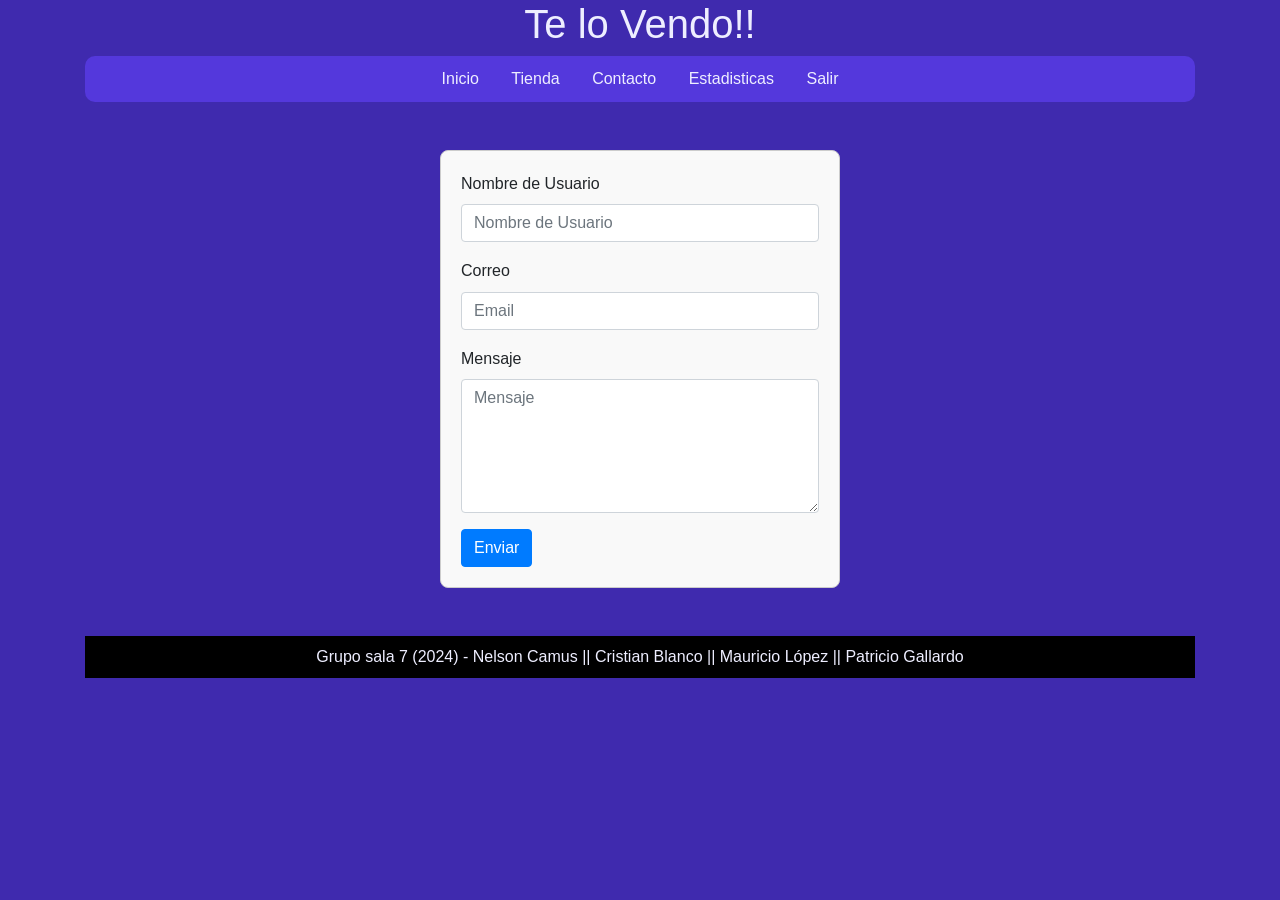
<file: final-modulo2/contacto.html>
<!DOCTYPE html>
<html lang="es">
<head>
    <meta charset="UTF-8">
    <meta name="viewport" content="width=device-width, initial-scale=1.0">
    <title>Contacto</title>
    <link rel="stylesheet" href="https://stackpath.bootstrapcdn.com/bootstrap/4.5.2/css/bootstrap.min.css">
    <link rel="stylesheet" href="assets/css/styles.css">
</head>
<body class="container">
    <header>
        <h1>Te lo Vendo!!</h1>
    </header>
    <nav class="menu text-center mb-3">
        <a href="index.html" class="mr-2">Inicio</a>
        <a href="tienda.html" class="mr-2">Tienda</a>
        <a href="contacto.html" class="mr-2">Contacto</a>
        <a href="estadistica.html" class="mr-2">Estadisticas</a>
        <a href="https://www.google.com">Salir</a>
    </nav>
    <main>
        <div id="formu" class="mt-5">
            <form action="#" id="contactForm">
                <div class="form-group">
                    <label for="user">Nombre de Usuario</label>
                    <input type="text" class="form-control" id="user" placeholder="Nombre de Usuario">
                </div>
                <div class="form-group">
                    <label for="email">Correo</label>
                    <input type="email" class="form-control" id="email" placeholder="Email">
                </div>
                <div class="form-group">
                    <label for="text">Mensaje</label>
                    <textarea class="form-control" id="text" rows="5" placeholder="Mensaje"></textarea>
                </div>
                <button type="submit" class="btn btn-primary">Enviar</button>
            </form>
        </div>
    </main>
    <footer class="text-center mt-5">
        <p>Grupo sala 7 (2024) - Nelson Camus || Cristian Blanco || Mauricio López || Patricio Gallardo </p>
    </footer>
    <script src="assets/scripts/funciones.js"></script>
</body>
</html>
</file>
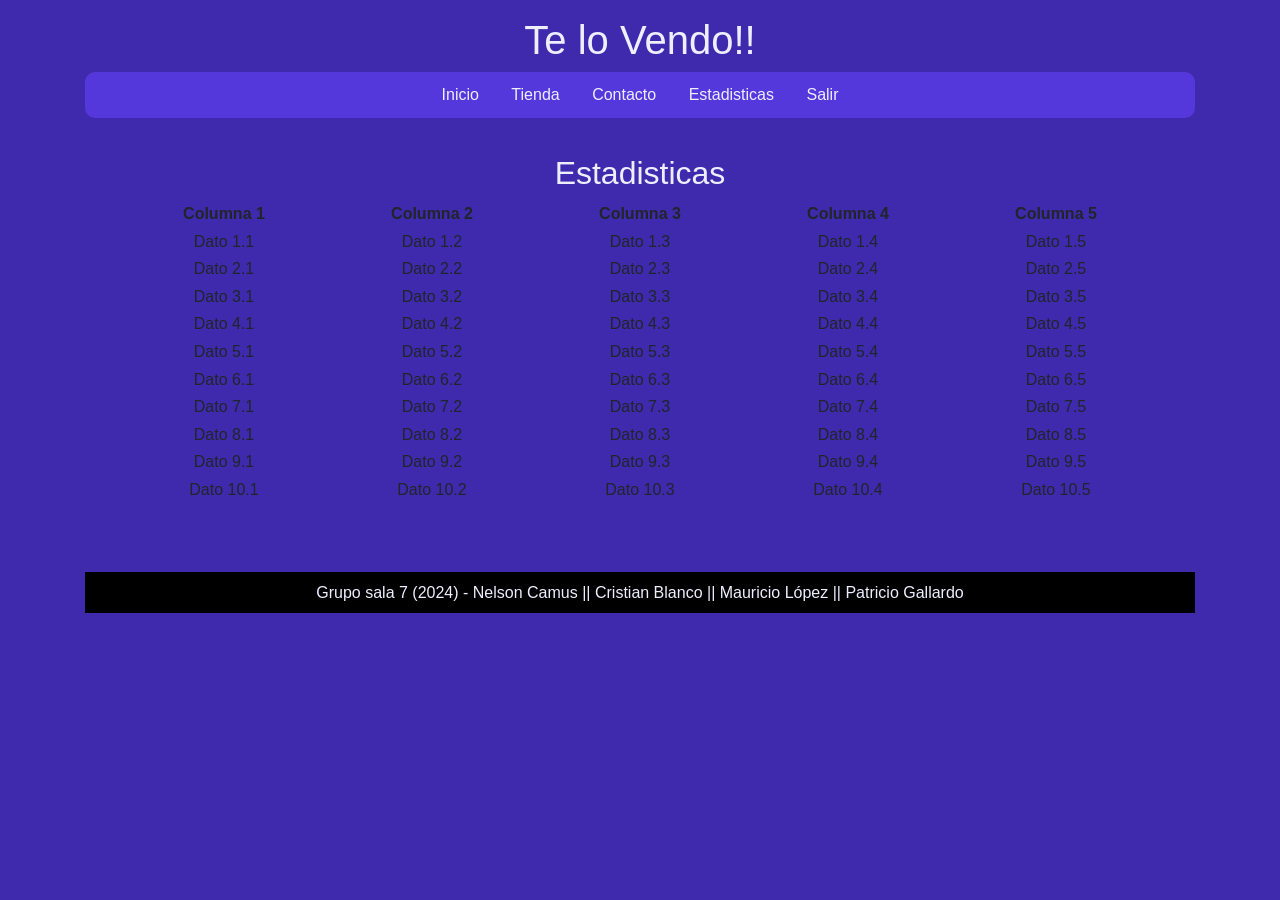
<file: final-modulo2/estadistica.html>
<!DOCTYPE html>
<html lang="en">
<head>
    <meta charset="UTF-8">
    <meta name="viewport" content="width=device-width, initial-scale=1.0">
    <title>Estadisticas</title>
    <link rel="stylesheet" href="https://stackpath.bootstrapcdn.com/bootstrap/4.5.0/css/bootstrap.min.css">
    <link rel="stylesheet" type="text/css" href="https://cdn.datatables.net/1.10.21/css/jquery.dataTables.css">

    <link rel="stylesheet" href="assets/css/styles.css">
</head>
<body class="container">
    <header>
        <h1 class="text-center mt-3">Te lo Vendo!!</h1>
      
    </header>
    <nav class="menu text-center mb-3">
        <a href="index.html" class="mr-2">Inicio</a>
        <a href="tienda.html" class="mr-2">Tienda</a>
        <a href="contacto.html" class="mr-2">Contacto</a>
        <a href="estadistica.html" class="mr-2">Estadisticas</a>
        <a href="https://www.google.com">Salir</a>
    </nav>

    <main>
        <section>
            <div class="container">
                <h2 class="text-center">Estadisticas</h2>
                <table id="example" class="display" style="width:100%">
                    <thead>
                        <tr>
                            <th>Columna 1</th>
                            <th>Columna 2</th>
                            <th>Columna 3</th>
                            <th>Columna 4</th>
                            <th>Columna 5</th>
                        </tr>
                    </thead>
                    <tbody>
                        <tr>
                            <td>Dato 1.1</td>
                            <td>Dato 1.2</td>
                            <td>Dato 1.3</td>
                            <td>Dato 1.4</td>
                            <td>Dato 1.5</td>
                        </tr>
                        <tr>
                            <td>Dato 2.1</td>
                            <td>Dato 2.2</td>
                            <td>Dato 2.3</td>
                            <td>Dato 2.4</td>
                            <td>Dato 2.5</td>
                        </tr>
                        <tr>
                            <td>Dato 3.1</td>
                            <td>Dato 3.2</td>
                            <td>Dato 3.3</td>
                            <td>Dato 3.4</td>
                            <td>Dato 3.5</td>
                        </tr>
                        <tr>
                            <td>Dato 4.1</td>
                            <td>Dato 4.2</td>
                            <td>Dato 4.3</td>
                            <td>Dato 4.4</td>
                            <td>Dato 4.5</td>
                        </tr>
                        <tr>
                            <td>Dato 5.1</td>
                            <td>Dato 5.2</td>
                            <td>Dato 5.3</td>
                            <td>Dato 5.4</td>
                            <td>Dato 5.5</td>
                        </tr>
                        <tr>
                            <td>Dato 6.1</td>
                            <td>Dato 6.2</td>
                            <td>Dato 6.3</td>
                            <td>Dato 6.4</td>
                            <td>Dato 6.5</td>
                        </tr>
                        <tr>
                            <td>Dato 7.1</td>
                            <td>Dato 7.2</td>
                            <td>Dato 7.3</td>
                            <td>Dato 7.4</td>
                            <td>Dato 7.5</td>
                        </tr>
                        <tr>
                            <td>Dato 8.1</td>
                            <td>Dato 8.2</td>
                            <td>Dato 8.3</td>
                            <td>Dato 8.4</td>
                            <td>Dato 8.5</td>
                        </tr>
                        <tr>
                            <td>Dato 9.1</td>
                            <td>Dato 9.2</td>
                            <td>Dato 9.3</td>
                            <td>Dato 9.4</td>
                            <td>Dato 9.5</td>
                        </tr>
                        <tr>
                            <td>Dato 10.1</td>
                            <td>Dato 10.2</td>
                            <td>Dato 10.3</td>
                            <td>Dato 10.4</td>
                            <td>Dato 10.5</td>
                        </tr>
                    </tbody>
                </table>
            </div>
        </section>
    </main>
    <footer class="text-center mt-5">
        <p>Grupo sala 7 (2024) - Nelson Camus || Cristian Blanco || Mauricio López || Patricio Gallardo </p>
    </footer>
    <!-- jQuery -->
<script src="https://code.jquery.com/jquery-3.5.1.min.js"></script>
<!-- DataTables JS -->
<script type="text/javascript" charset="utf8" src="https://cdn.datatables.net/1.10.21/js/jquery.dataTables.js"></script>
<script>
    $(document).ready(function() {
        $('#example').DataTable();
    });
</script>
</body>
</html>
</file>
<file: final-modulo2/assets/css/styles.css>
body {
    background-color: #3F2AAE;
    font-family: Arial, sans-serif;
    line-height: 1.6;
    margin: 0;
    padding: 0;
}

h1, .menu a, h2, p {
    color: #EEEEFF;
}

h1, h2, h3, section div {
    text-align: center;
}

.menu {
    background-color: #5438DC;
    padding: 10px;
    text-align: center;
    border-radius: 10px;
}

.menu a {
    text-decoration: none;
    padding: 5px 10px;
    border-radius: 1rem;
}

.menu a:hover {
    background-color: #3F2AAE;
}

main {
    width: 100%;
    position: relative;
    margin-bottom: 1rem;
}

section {
    margin-bottom: 20px;
    padding: 20px;
}

h3 {
    color: #0A0908;
    text-decoration: underline dotted red;
}

img {
    border-radius: 10px;
}

.button {
    display: block;
    margin: 0 auto;
    text-align: center;
}

input {
    border: 2px solid black;
}

#formu {
    max-width: 400px;
    margin: 0 auto;
    padding: 20px;
    border: 1px solid #ccc;
    border-radius: 8px;
    background-color: #f9f9f9;
}

#mens {
    max-width: 90%;
    margin: 0 auto;
    padding: 20px;
    border: 2px solid black;
    border-radius: 8px;
    background-color: white;
    height: 100px;
    box-shadow: 0 4px 8px rgba(0, 0, 0, 0.5);
}

footer {
    background-color: black;
    position: relative;
    color: white;
    width: 100%;
    bottom: 0;
}

footer p {
    padding: .5rem;
    margin: 0;
}

@media (max-width: 425px) {
    nav a:last-of-type {
        display: none;
    }
}
</file>
